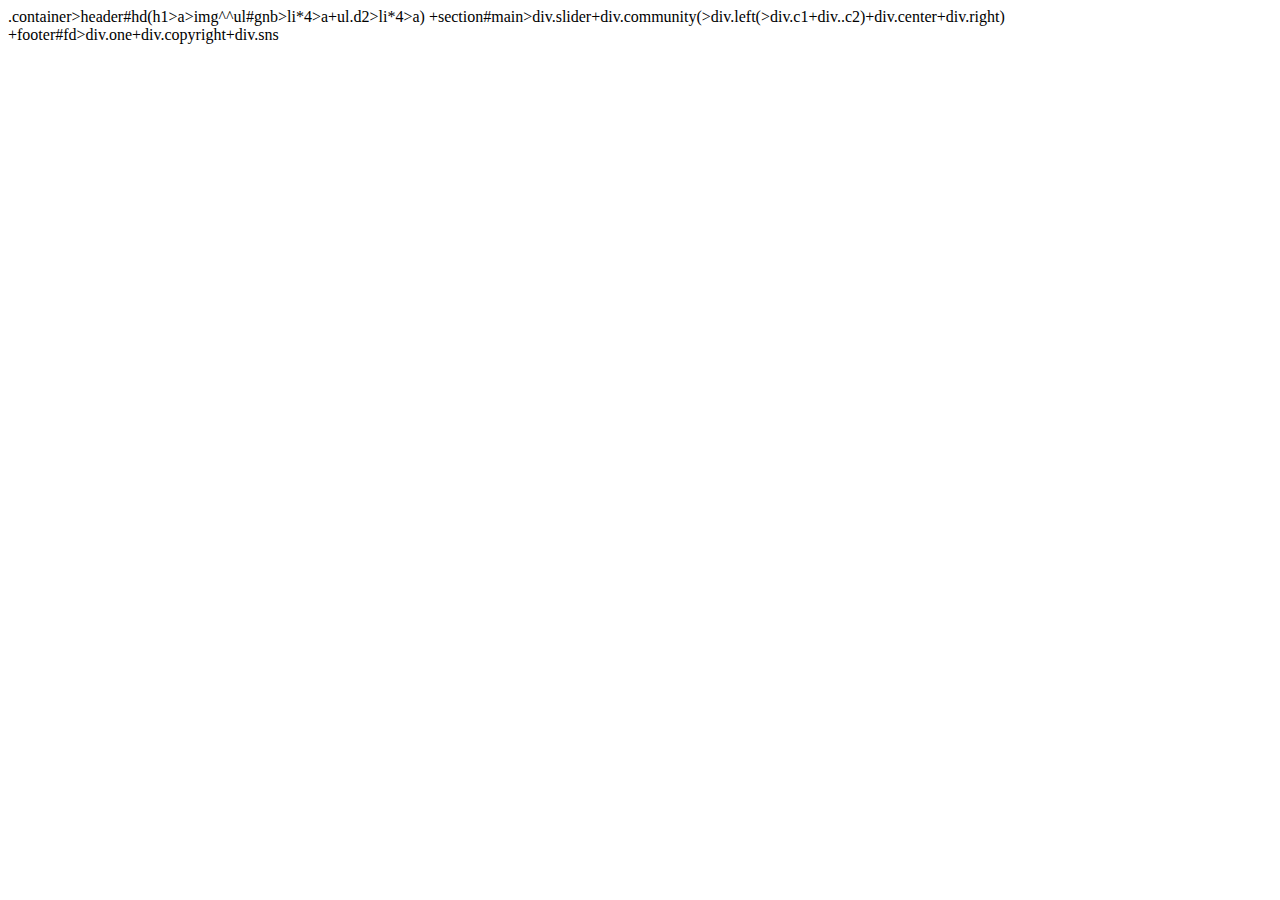
<file: 1.html>
<!DOCTYPE html>
<html lang="ko">
<head>
  <meta charset="UTF-8">
  <meta name="viewport" content="width=device-width, initial-scale=1.0">
  <meta http-equiv="X-UA-Compatible" content="ie=edge">
  <title>와이어프레임1</title>
</head>
<body>
  .container>header#hd(h1>a>img^^ul#gnb>li*4>a+ul.d2>li*4>a)
            +section#main>div.slider+div.community(>div.left(>div.c1+div..c2)+div.center+div.right)
            +footer#fd>div.one+div.copyright+div.sns
</body>
</html>
</file>
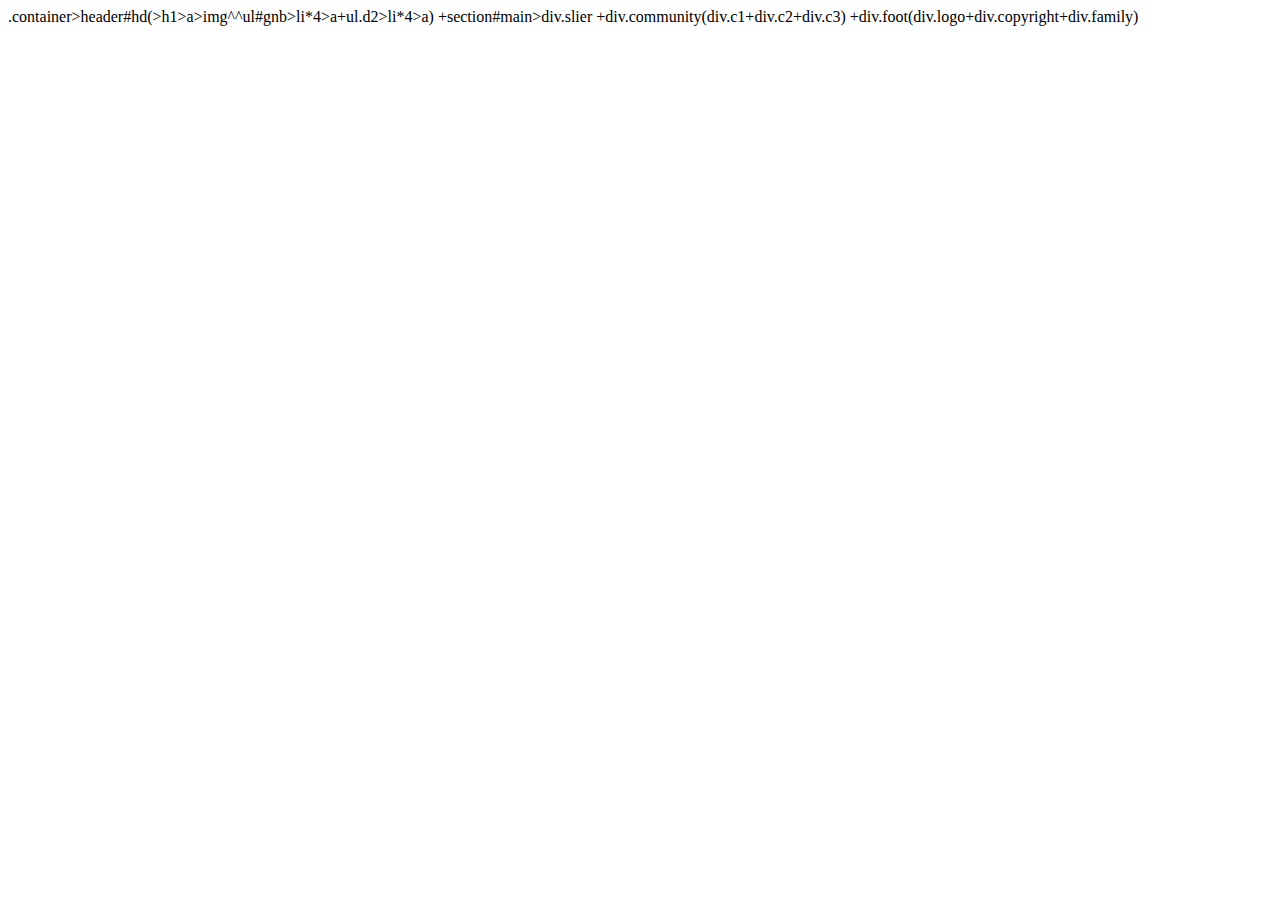
<file: 10.html>
<!DOCTYPE html>
<html lang="ko">
<head>
  <meta charset="UTF-8">
  <meta name="viewport" content="width=device-width, initial-scale=1.0">
  <meta http-equiv="X-UA-Compatible" content="ie=edge">
  <title>와이어프레임10</title>
</head>
<body>
.container>header#hd(>h1>a>img^^ul#gnb>li*4>a+ul.d2>li*4>a)
          +section#main>div.slier
                      +div.community(div.c1+div.c2+div.c3)
                      +div.foot(div.logo+div.copyright+div.family)
</body>
</html>
</file>
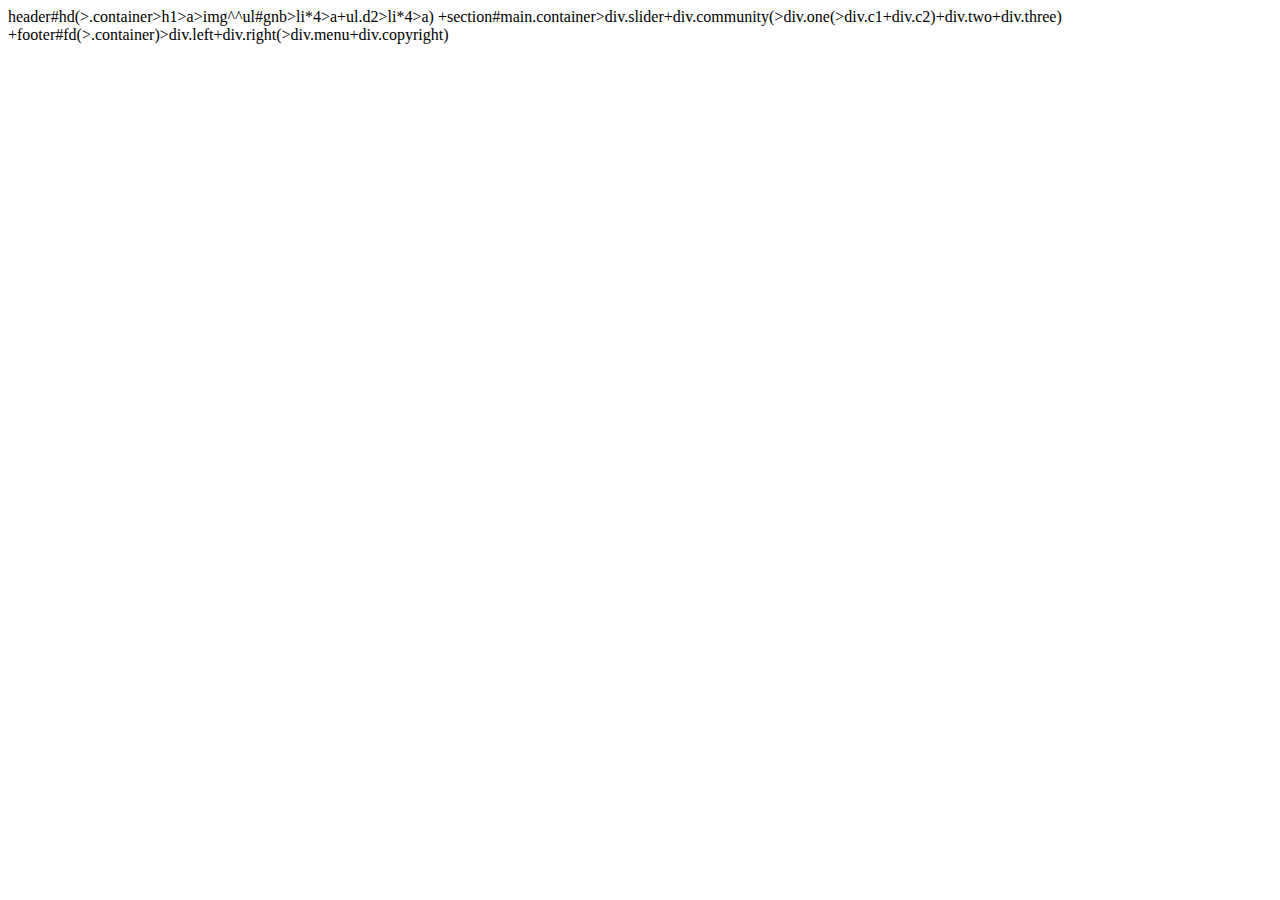
<file: 2.html>
<!DOCTYPE html>
<html lang="ko">
<head>
  <meta charset="UTF-8">
  <meta name="viewport" content="width=device-width, initial-scale=1.0">
  <meta http-equiv="X-UA-Compatible" content="ie=edge">
  <title>와이어프레임2</title>
</head>
<body>
  header#hd(>.container>h1>a>img^^ul#gnb>li*4>a+ul.d2>li*4>a)
         +section#main.container>div.slider+div.community(>div.one(>div.c1+div.c2)+div.two+div.three)
         +footer#fd(>.container)>div.left+div.right(>div.menu+div.copyright)
</body>
</html>
</file>
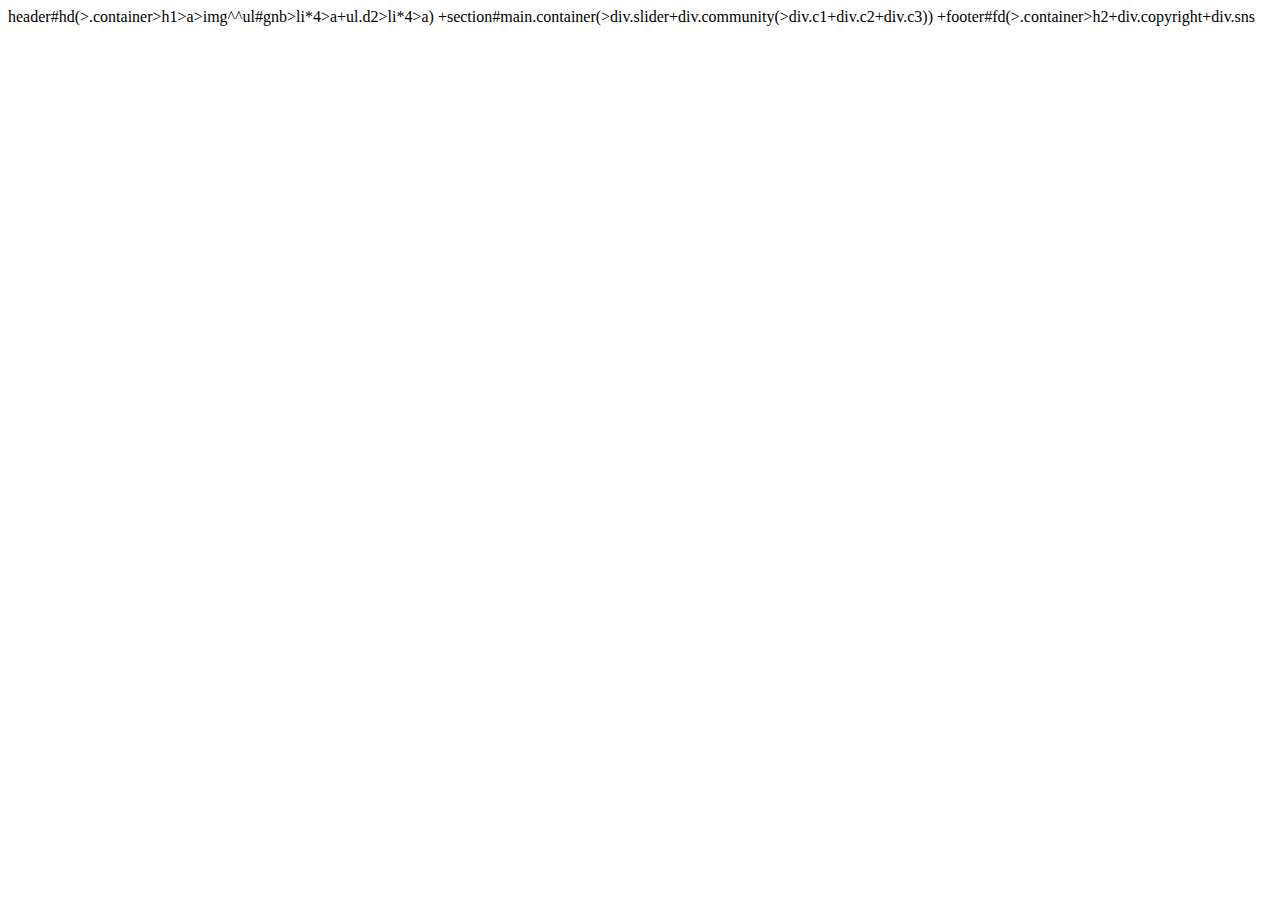
<file: 3.html>
<!DOCTYPE html>
<html lang="ko">
<head>
  <meta charset="UTF-8">
  <meta name="viewport" content="width=device-width, initial-scale=1.0">
  <meta http-equiv="X-UA-Compatible" content="ie=edge">
  <title>와이어프레임3</title>
</head>
<body>
  header#hd(>.container>h1>a>img^^ul#gnb>li*4>a+ul.d2>li*4>a)
        +section#main.container(>div.slider+div.community(>div.c1+div.c2+div.c3))
        +footer#fd(>.container>h2+div.copyright+div.sns
</body>
</html>
</file>
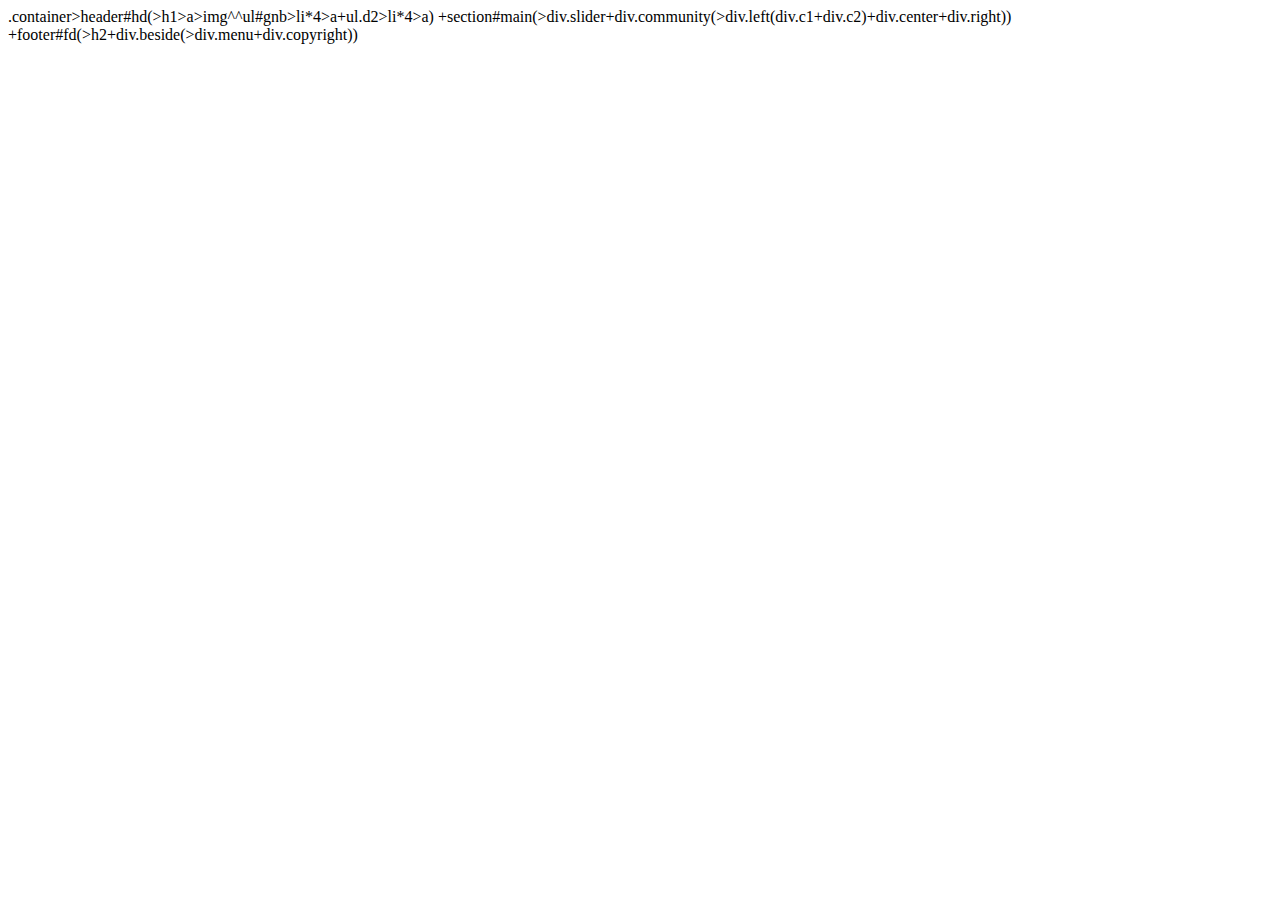
<file: 4.html>
<!DOCTYPE html>
<html lang="ko">
<head>
  <meta charset="UTF-8">
  <meta name="viewport" content="width=device-width, initial-scale=1.0">
  <meta http-equiv="X-UA-Compatible" content="ie=edge">
  <title>와이어프레임4</title>
</head>
<body>
  .container>header#hd(>h1>a>img^^ul#gnb>li*4>a+ul.d2>li*4>a)
            +section#main(>div.slider+div.community(>div.left(div.c1+div.c2)+div.center+div.right))
            +footer#fd(>h2+div.beside(>div.menu+div.copyright))
</body>
</html>
</file>
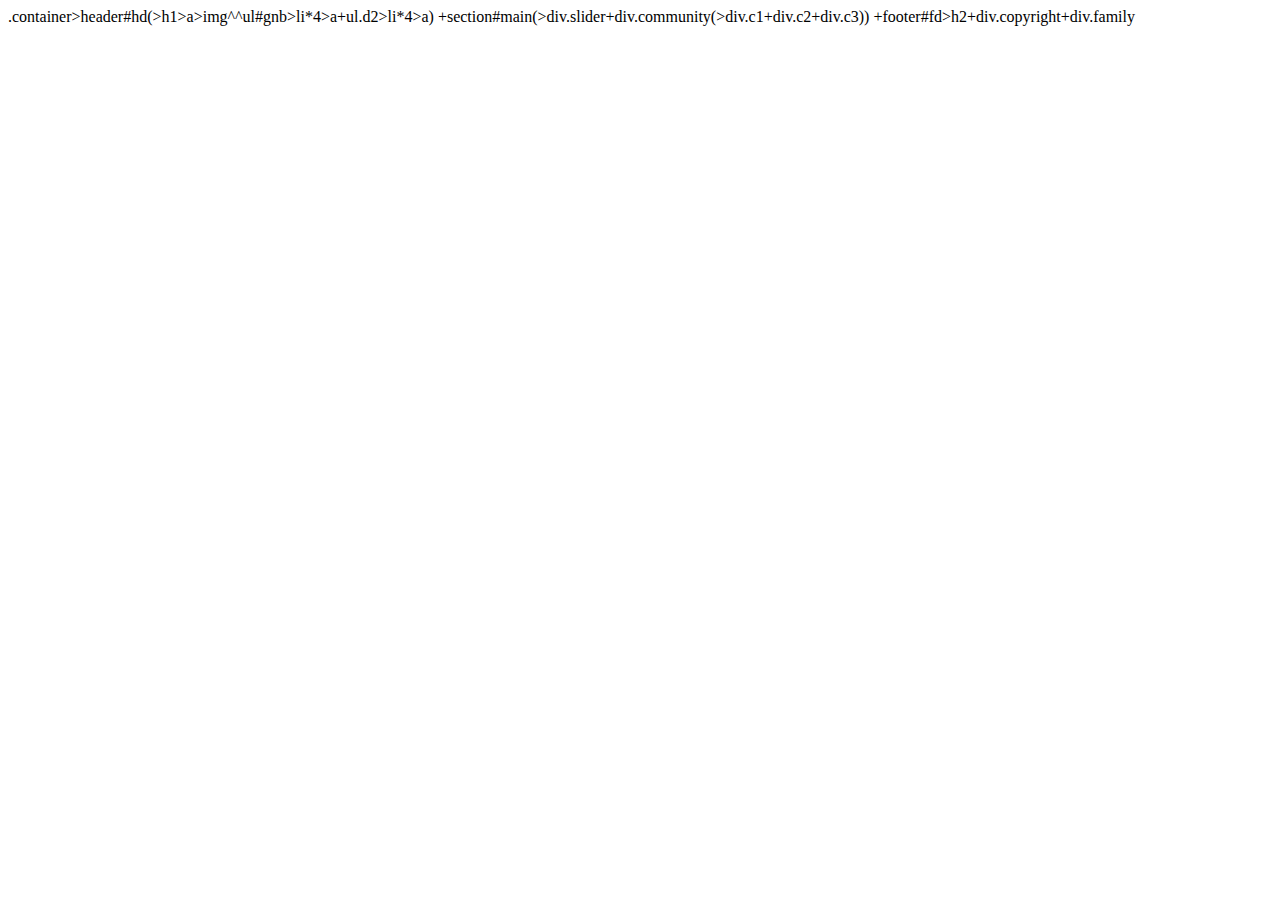
<file: 5.html>
<!DOCTYPE html>
<html lang="ko">
<head>
  <meta charset="UTF-8">
  <meta name="viewport" content="width=device-width, initial-scale=1.0">
  <meta http-equiv="X-UA-Compatible" content="ie=edge">
  <title>와이어프레임5</title>
</head>
<body>

.container>header#hd(>h1>a>img^^ul#gnb>li*4>a+ul.d2>li*4>a)
          +section#main(>div.slider+div.community(>div.c1+div.c2+div.c3))
          +footer#fd>h2+div.copyright+div.family


</body>
</html>
</file>
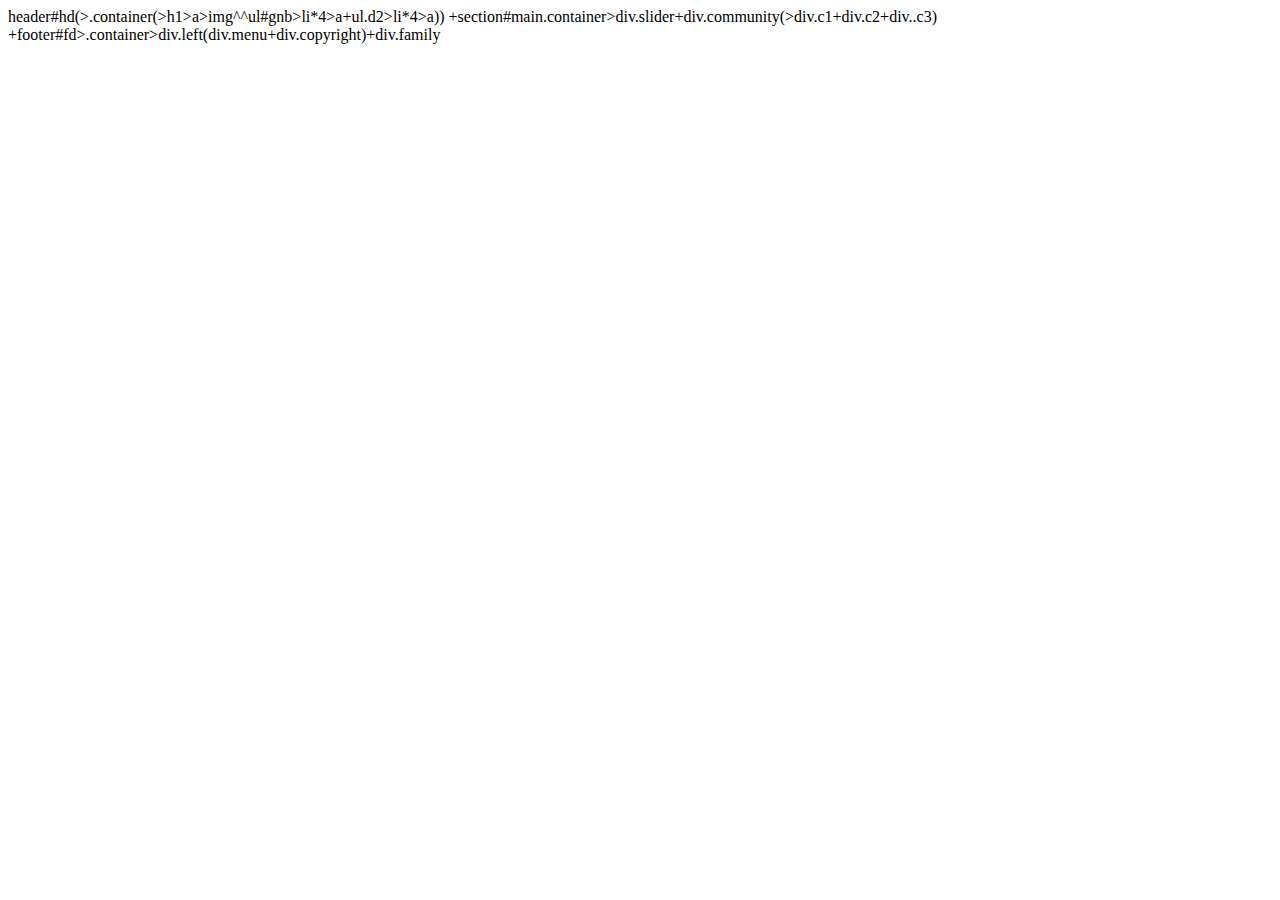
<file: 6.html>
<!DOCTYPE html>
<html lang="ko">
<head>
  <meta charset="UTF-8">
  <meta name="viewport" content="width=device-width, initial-scale=1.0">
  <meta http-equiv="X-UA-Compatible" content="ie=edge">
  <title>와이어프레임6</title>
</head>
<body>

header#hd(>.container(>h1>a>img^^ul#gnb>li*4>a+ul.d2>li*4>a))
      +section#main.container>div.slider+div.community(>div.c1+div.c2+div..c3)
      +footer#fd>.container>div.left(div.menu+div.copyright)+div.family


</body>
</html>
</file>
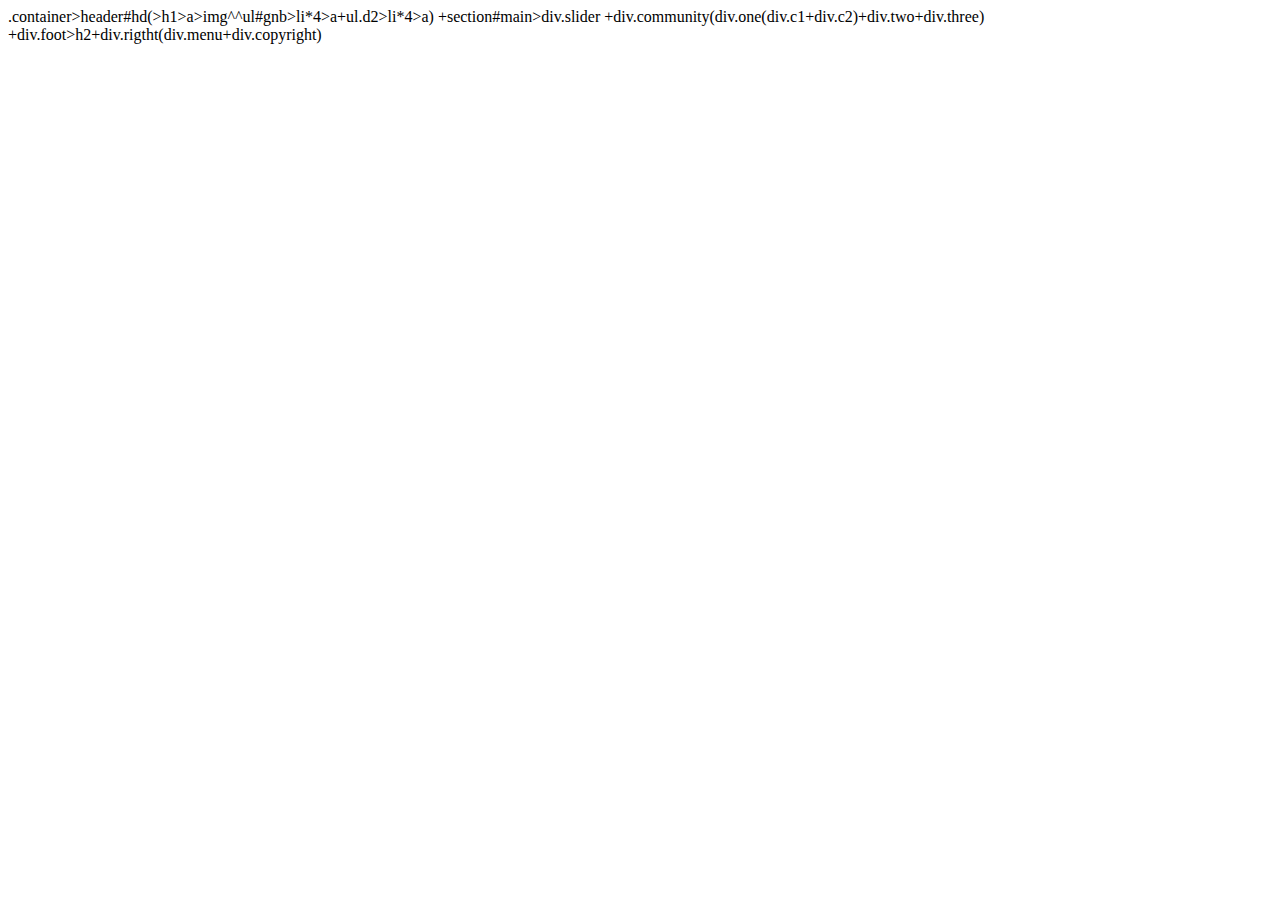
<file: 7.html>
<!DOCTYPE html>
<html lang="ko">
<head>
  <meta charset="UTF-8">
  <meta name="viewport" content="width=device-width, initial-scale=1.0">
  <meta http-equiv="X-UA-Compatible" content="ie=edge">
  <title>와이어프레임7</title>
</head>
<body>
.container>header#hd(>h1>a>img^^ul#gnb>li*4>a+ul.d2>li*4>a)
          +section#main>div.slider
                       +div.community(div.one(div.c1+div.c2)+div.two+div.three)
                       +div.foot>h2+div.rigtht(div.menu+div.copyright)

</body>
</html>
</file>
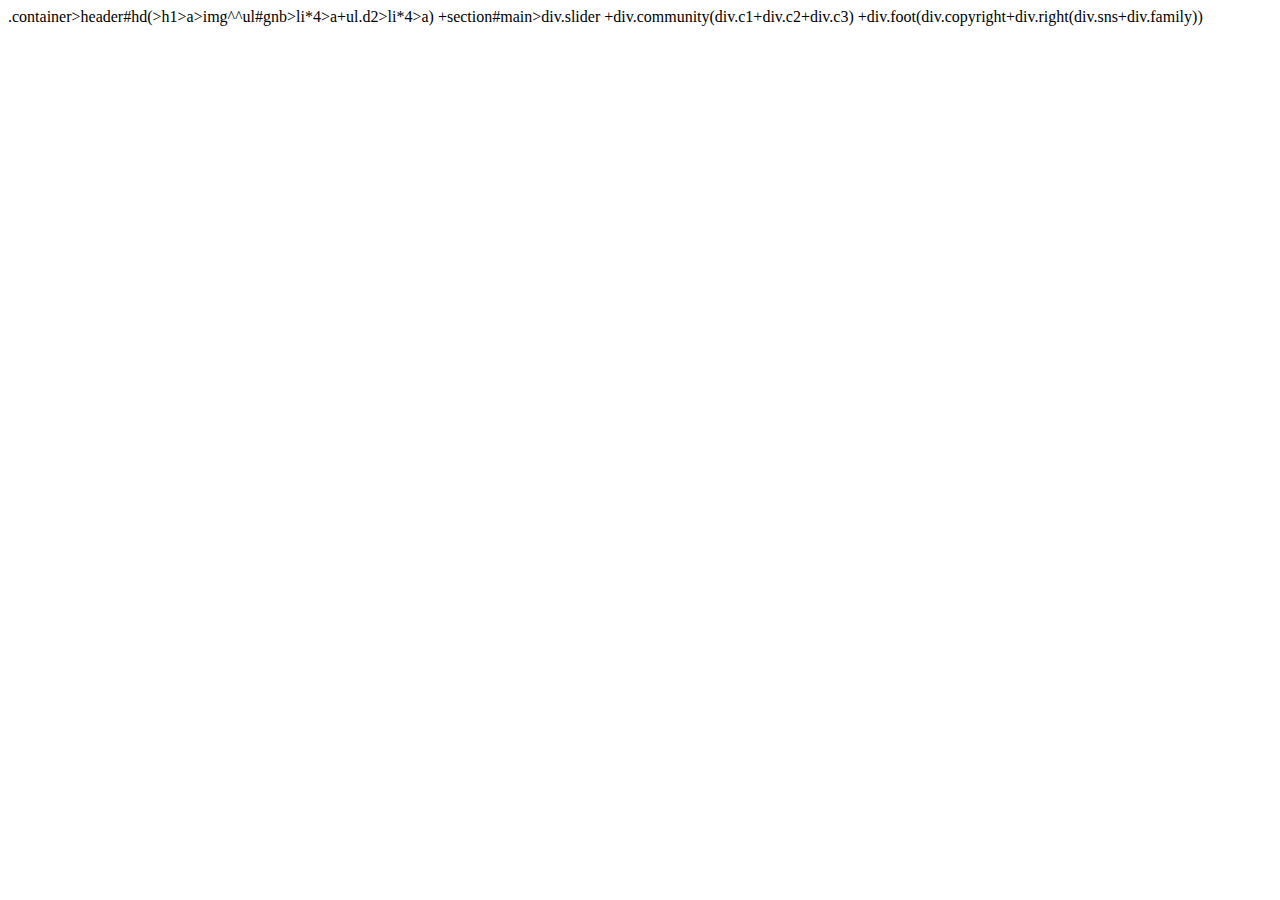
<file: 8.html>
<!DOCTYPE html>
<html lang="ko">
<head>
  <meta charset="UTF-8">
  <meta name="viewport" content="width=device-width, initial-scale=1.0">
  <meta http-equiv="X-UA-Compatible" content="ie=edge">
  <title>와이어프레임8</title>
</head>
<body>
.container>header#hd(>h1>a>img^^ul#gnb>li*4>a+ul.d2>li*4>a)
          +section#main>div.slider
                       +div.community(div.c1+div.c2+div.c3)
                       +div.foot(div.copyright+div.right(div.sns+div.family))
</body>
</html>
</file>
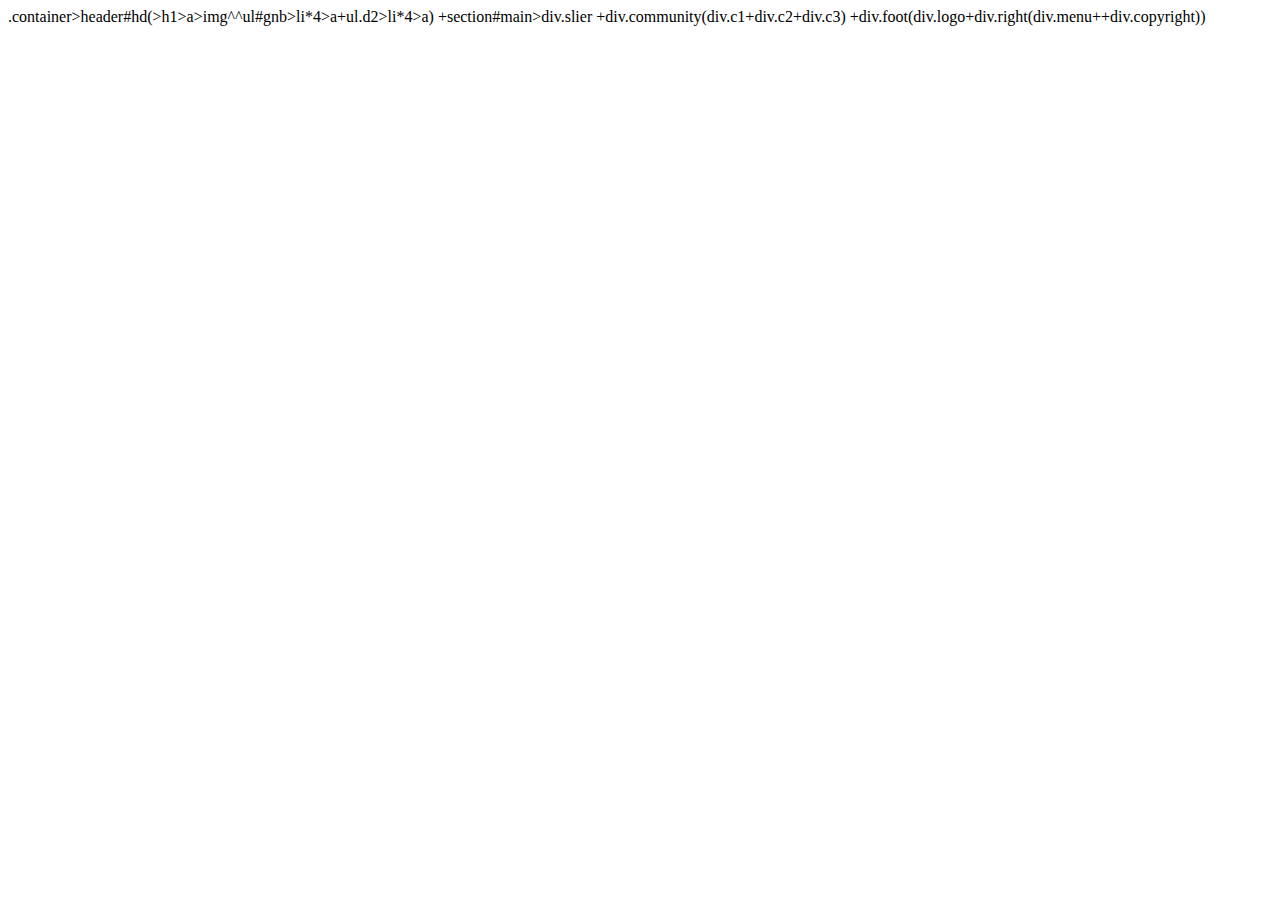
<file: 9.html>
<!DOCTYPE html>
<html lang="ko">
<head>
  <meta charset="UTF-8">
  <meta name="viewport" content="width=device-width, initial-scale=1.0">
  <meta http-equiv="X-UA-Compatible" content="ie=edge">
  <title>와이어프레임9</title>
</head>
<body>
.container>header#hd(>h1>a>img^^ul#gnb>li*4>a+ul.d2>li*4>a)
          +section#main>div.slier
                      +div.community(div.c1+div.c2+div.c3)
                      +div.foot(div.logo+div.right(div.menu++div.copyright))
</body>
</html>
</file>
